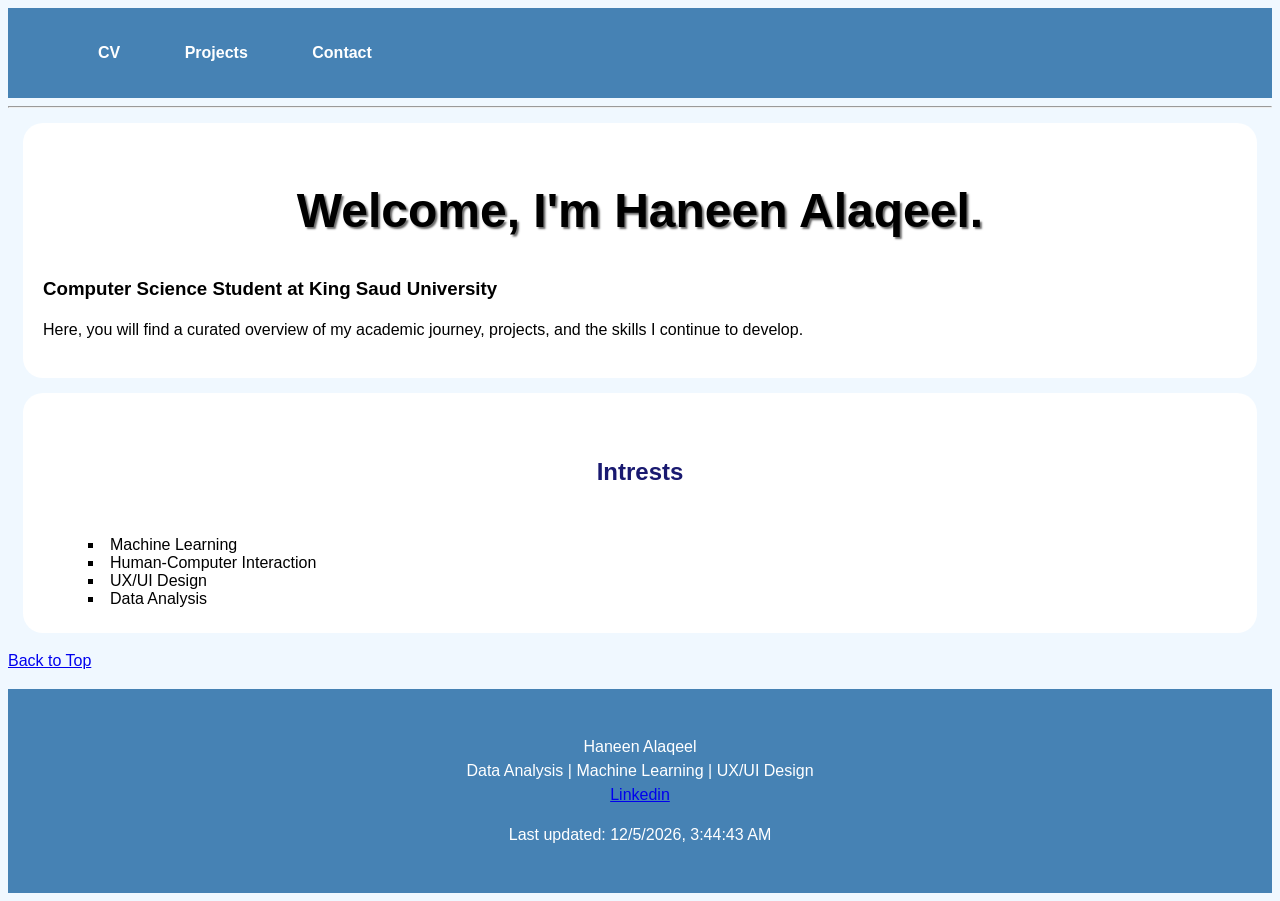
<file: index.html>
<!DOCTYPE html>
<html>
<head>
<link rel="stylesheet" href="styles.css">
<meta charset="utf-8">
<title>Home</title>
</head>

<body>

<header id="TOP">

<nav>
<ul>
<li><a href="CV.html">CV</a></li>
<li><a href="Projects.html">Projects</a></li>
<li><a href="Contact.html">Contact</a></li>
</ul>
</nav>


<hr>

<main>
<section id="intro">
<h1>Welcome, I'm Haneen Alaqeel. </h1>
<h3>Computer Science Student at King Saud University</h3>
<p>
Here, you will find a curated overview of my academic journey, projects, and the skills I continue to develop.
</p>
</section>


<section>
<h2>Intrests</h2>
<ol>
<li>Machine Learning</li>
<li>Human-Computer Interaction</li>
<li>UX/UI Design </li>
<li>Data Analysis</li>
</ol>
</section>


<p><a href="#TOP">Back to Top</a></p>


<footer>
<p>Haneen Alaqeel <br>
Data Analysis | Machine Learning | UX/UI Design <br> 
<a href="https://www.linkedin.com/in/haneen-alaqeel-08a9b7306?utm_source=share&utm_campaign=share_via&utm_content=profile&utm_medium=ios_app" target="_blank">Linkedin</a></p>
</footer>

<script src="scripts.js"></script>
</body>
</html>
</file>
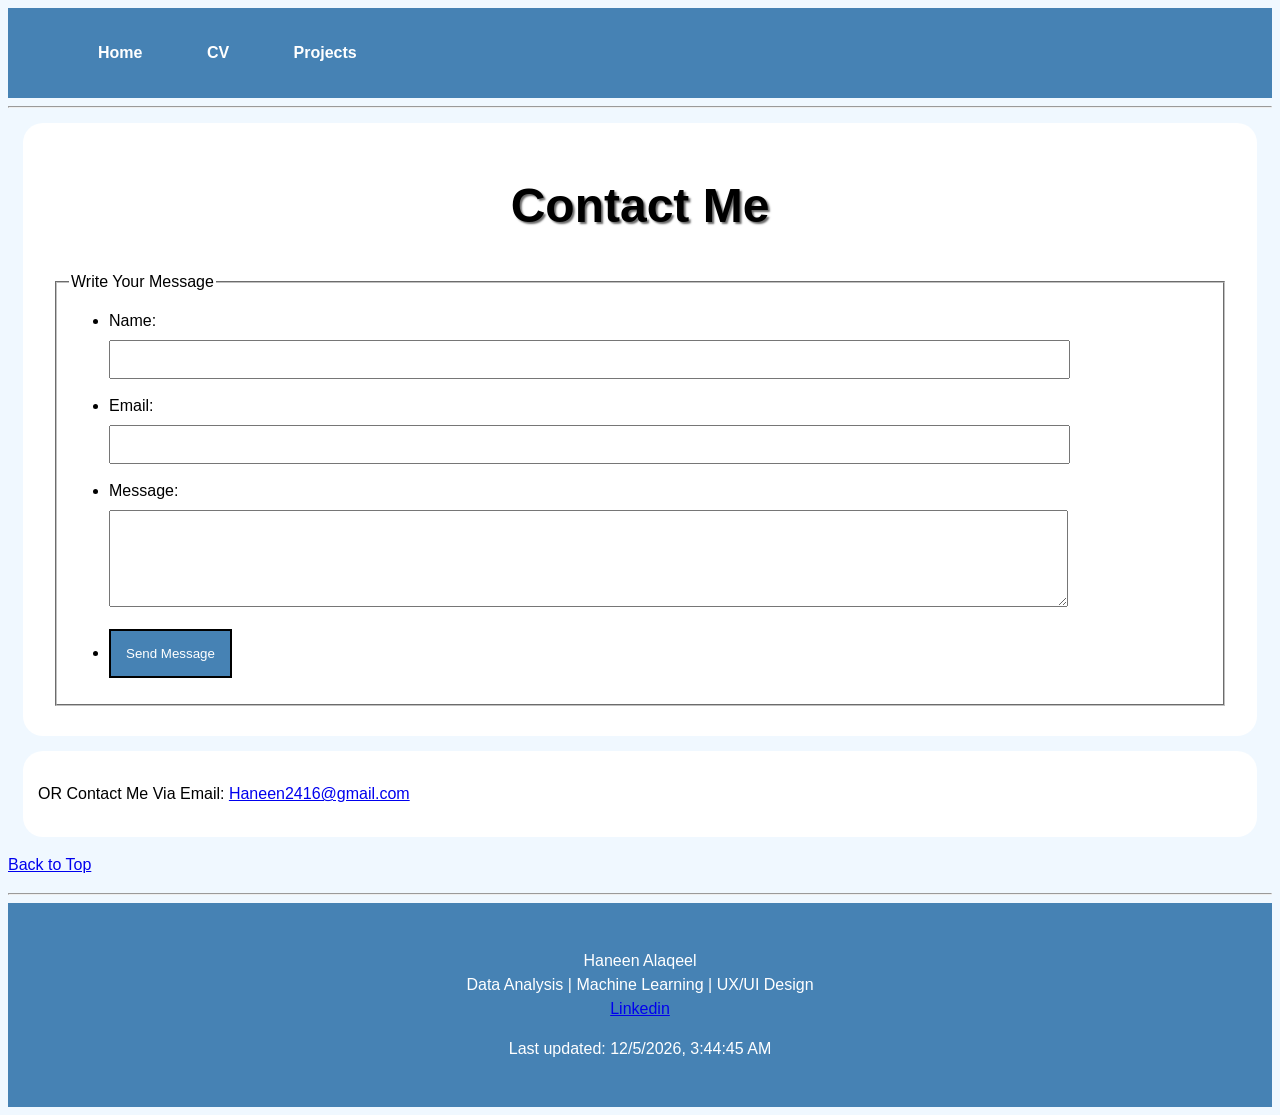
<file: Contact.html>
<!DOCTYPE html>
<html>
<head>
<link rel="stylesheet" href="styles.css">
<meta charset="utf-8">
<title>Contact</title>
</head>
<body> 

<header id="TOP">
<nav>
<ul>
<li><a href="index.html">Home</a></li>
<li><a href="CV.html">CV</a></li>
<li><a href="Projects.html">Projects</a></li>

</ul>
</nav>
</header>

<hr>

<main>
<section>
<h1>Contact Me</h1>

<form action="mailto:haneen2416@gmail.com" method="post" onsubmit="return validateForm()">
<fieldset>
<legend>Write Your Message</legend>
<ul>
<li>
<label for="user-name">Name:</label><br>
<input type="text" id="user-name" name="name" required>
</li>
<br>
<li>
<label for="user-email">Email:</label><br>
<input type="email" id="user-email" name="email" required>
</li>
<br>
<li>
<label for="user-message">Message:</label><br>
<textarea id="user-message" name="message" rows="5" cols="30" required></textarea>
</li>
<br>
<li>
<button type="submit">Send Message</button>
</li>
</ul>
</fieldset>
</form>
</section>

<section>
<p>OR Contact Me Via Email: <a href="mailto:Haneen2416@gmail.com">Haneen2416@gmail.com</a></p>
</section>

<p><a href="#TOP">Back to Top</a></p>
</main>

<hr>
    
   
<footer>
<p>Haneen Alaqeel <br>
Data Analysis | Machine Learning | UX/UI Design <br> 
<a href="https://www.linkedin.com/in/haneen-alaqeel-08a9b7306?utm_source=share&utm_campaign=share_via&utm_content=profile&utm_medium=ios_app" target="_blank">Linkedin</a></p>
</footer>

<script src="scripts.js"></script>
</body>
</html>
</file>
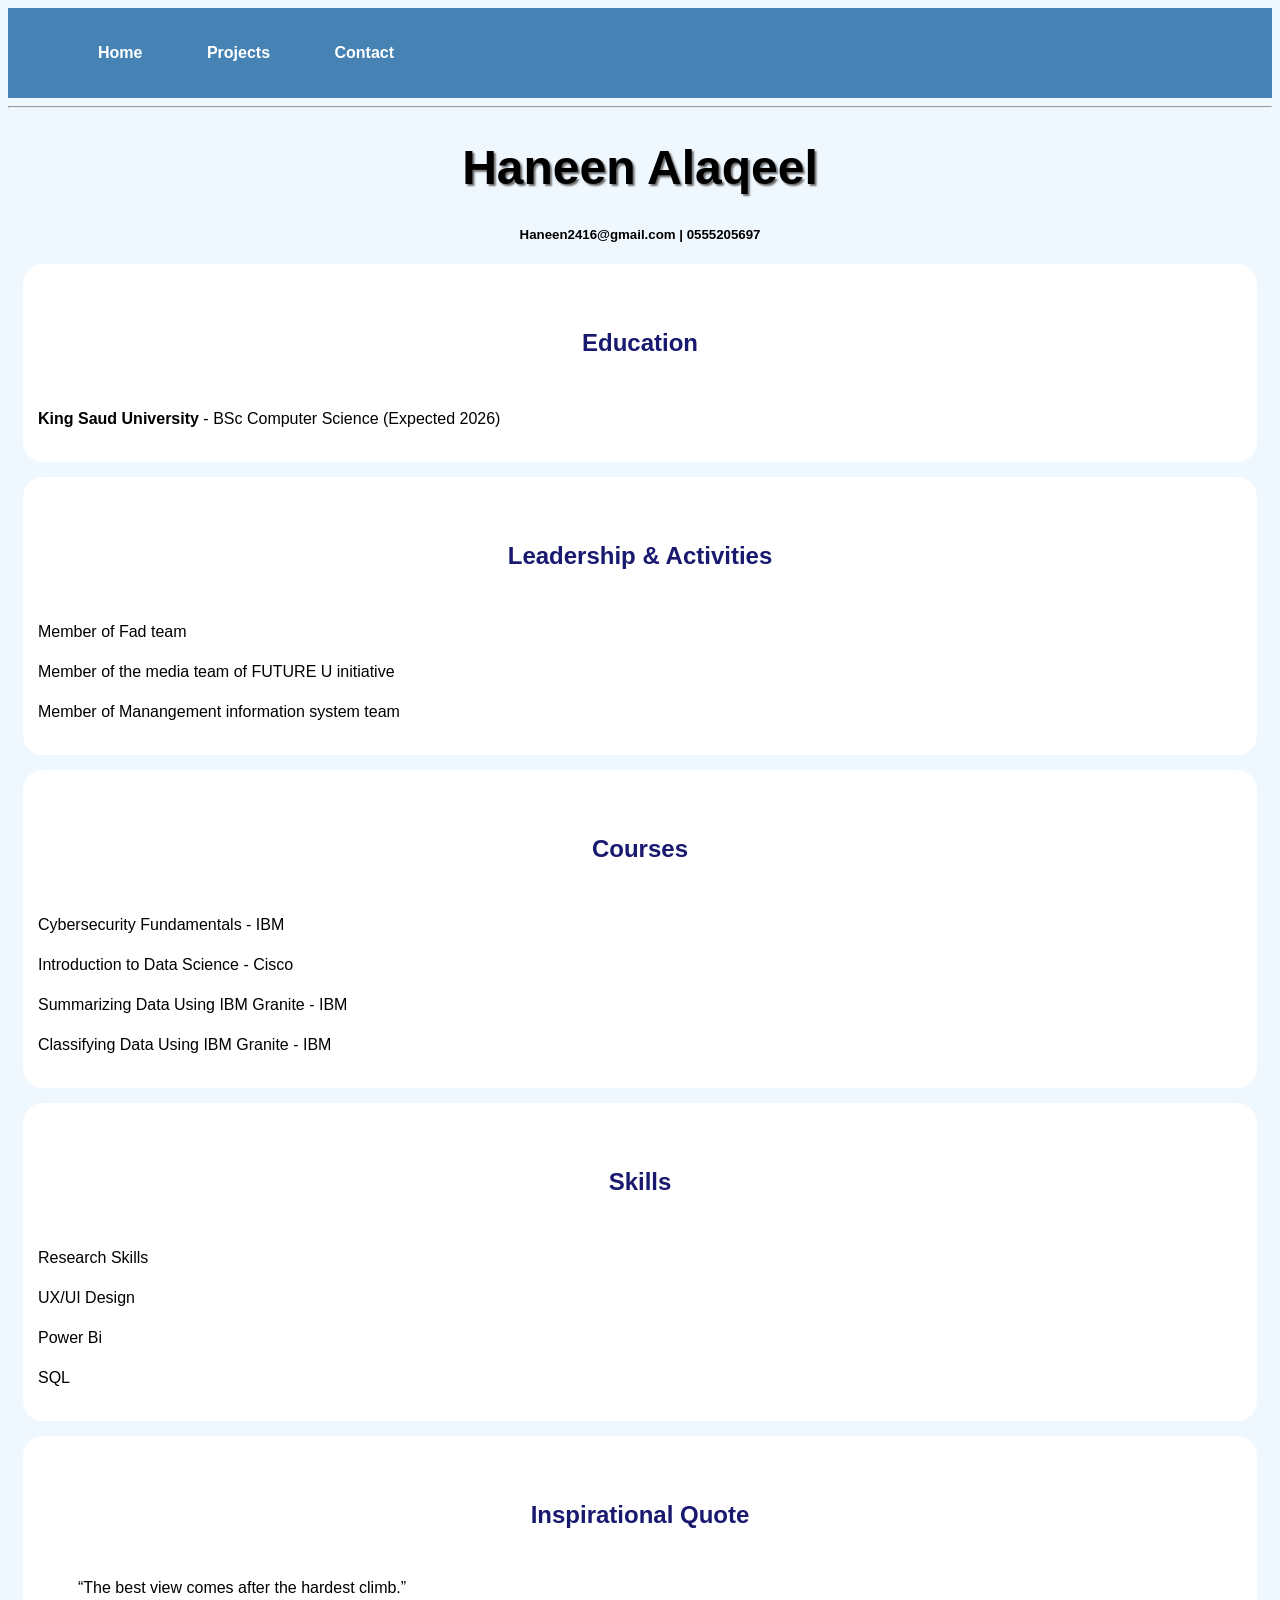
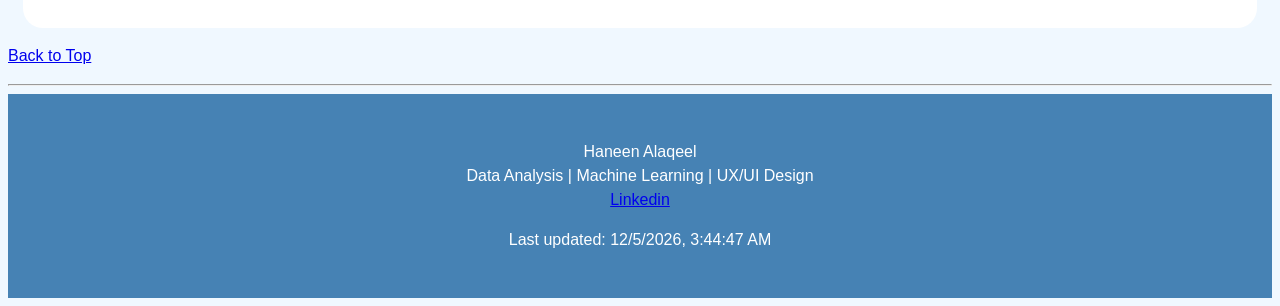
<file: CV.html>
<!DOCTYPE html>
<html>
<head>
<link rel="stylesheet" href="styles.css">
<meta charset="utf-8">
<title>CV</title>
</head>

<body>

<header id="TOP">
<nav>
<ul>
<li><a href="index.html">Home</a></li>
<li><a href="Projects.html">Projects</a></li>
<li><a href="Contact.html">Contact</a></li>
</ul>
</nav>
</header>

<hr>

<main>

<h1>Haneen Alaqeel</h1>
<h5 class="center">Haneen2416@gmail.com | 0555205697</h5>

<section>
<h2>Education</h2>
<p><strong>King Saud University</strong> - BSc Computer Science (Expected 2026)</p>
</section>

<section>
<h2>Leadership & Activities </h2>
<p>Member of Fad team</p>
<p>Member of the media team of FUTURE U initiative</p>
<p>Member of Manangement information system team</p>

</section>

<section>
<h2>Courses</h2>
<p>Cybersecurity Fundamentals - IBM</p>
<p>Introduction to Data Science - Cisco</p>
<p>Summarizing Data Using IBM Granite - IBM</p>
<p>Classifying Data Using IBM Granite - IBM</p>
</section>


<section>
<h2>Skills</h2>
<p>Research Skills</p>
<p>UX/UI Design</p>
<p>Power Bi</p>
<p>SQL</p>
</section>


<section>
<h2>Inspirational Quote</h2>
<blockquote>
“The best view comes after the hardest climb.” 
                  
                  
</blockquote>
</section>
<p><a href="#TOP">Back to Top</a></p>
</main>

<hr>

<footer>
<p>Haneen Alaqeel <br>
Data Analysis | Machine Learning | UX/UI Design <br> 
<a href="https://www.linkedin.com/in/haneen-alaqeel-08a9b7306?utm_source=share&utm_campaign=share_via&utm_content=profile&utm_medium=ios_app" target="_blank">Linkedin</a></p>
</footer>

<script src="scripts.js"></script>
</body>
</html>
</file>
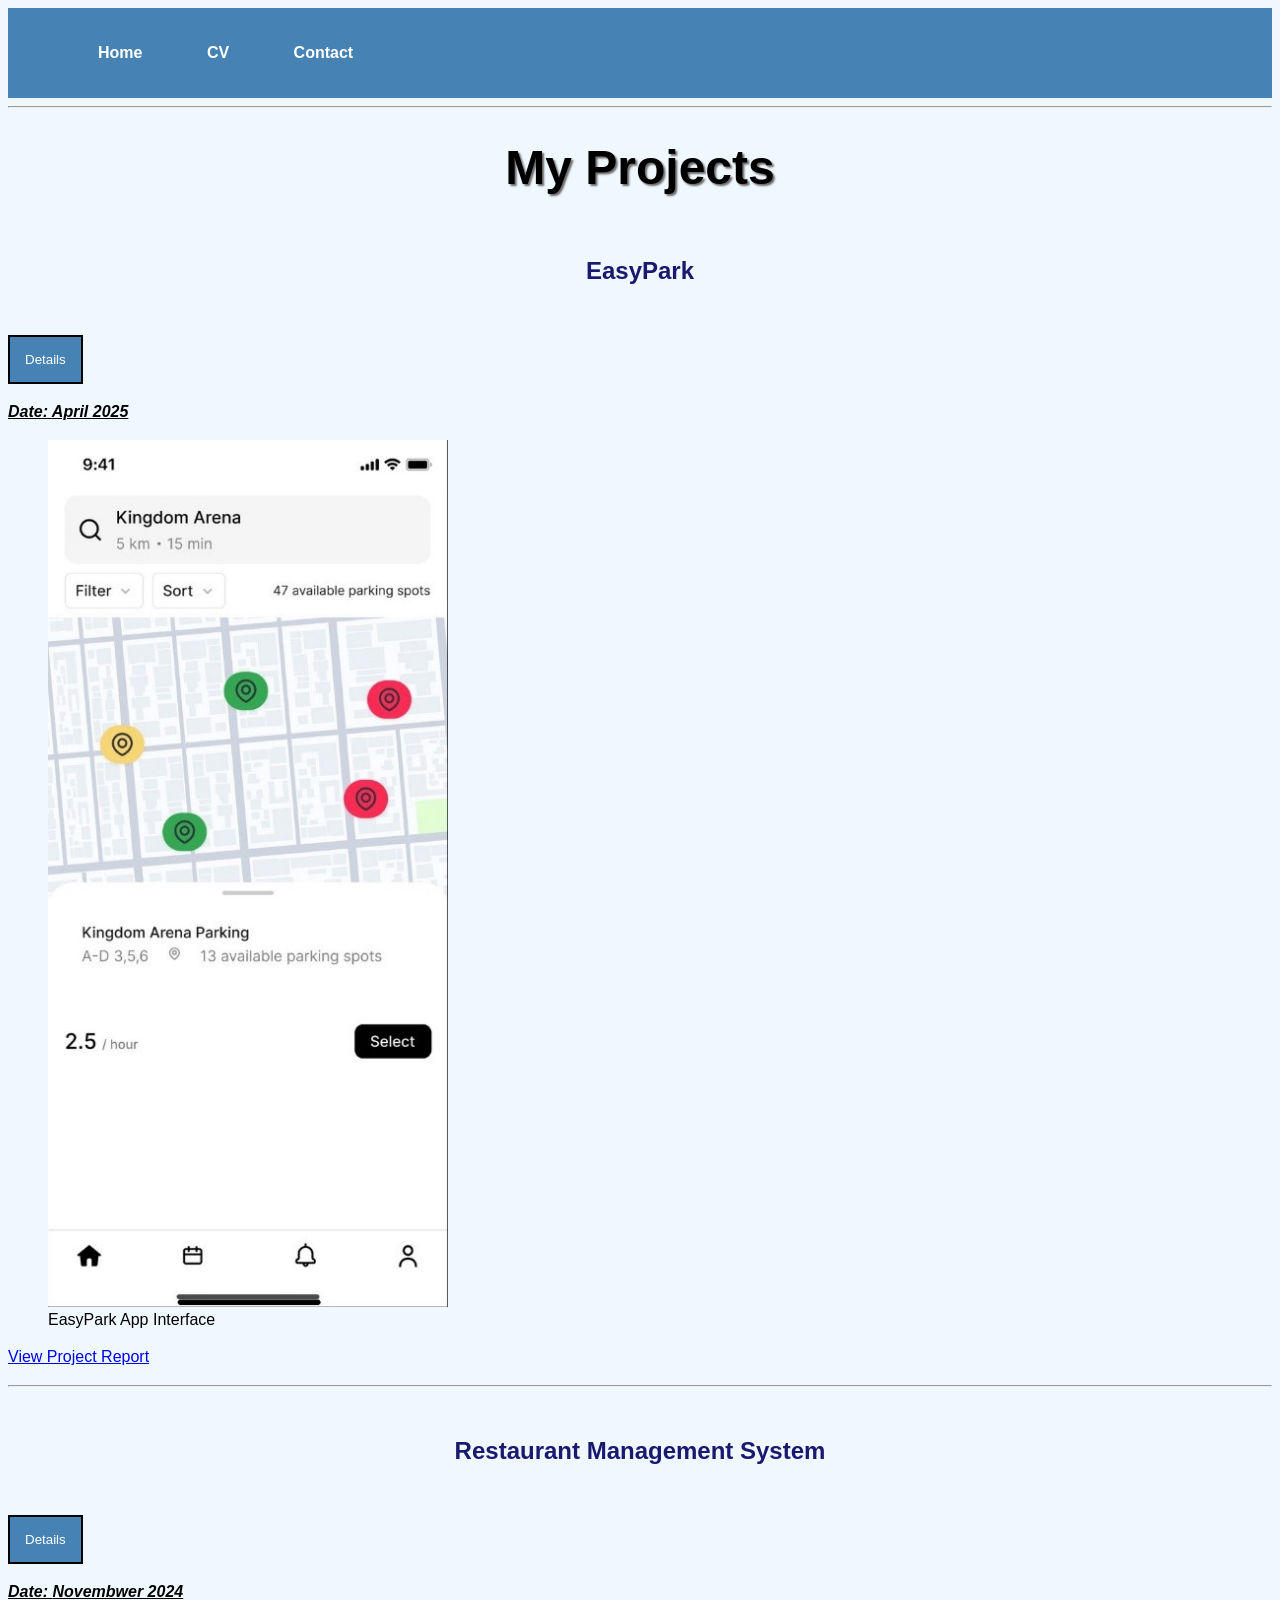
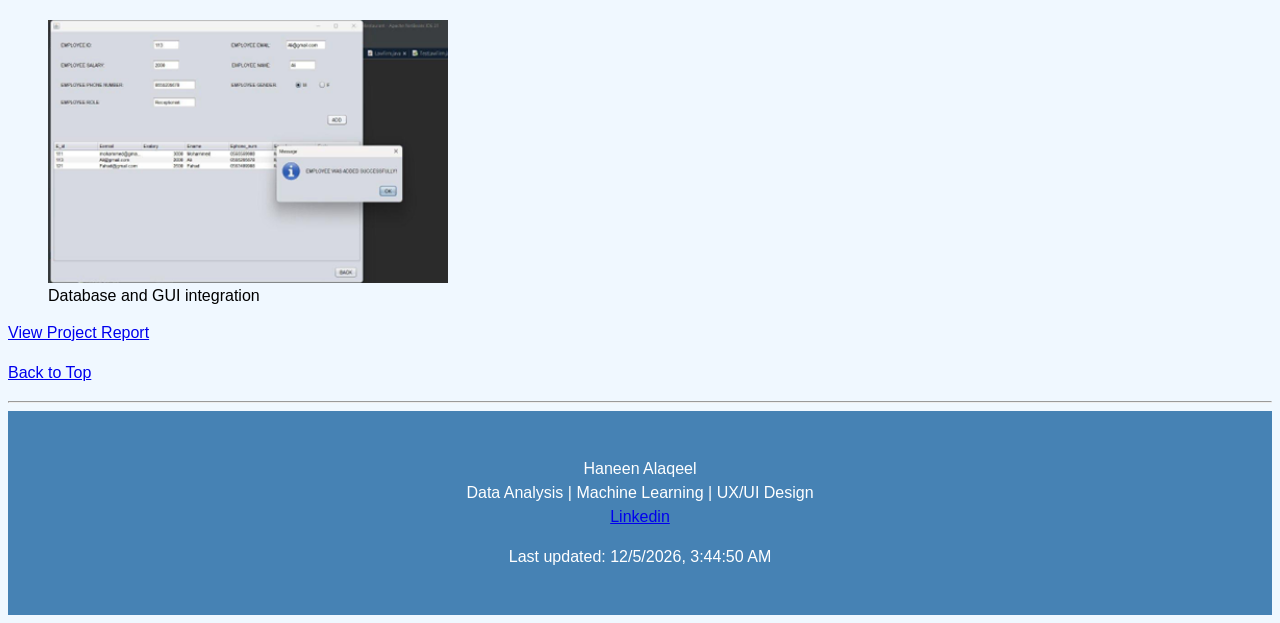
<file: Projects.html>
<!DOCTYPE html>
<html>
<head>
<link rel="stylesheet" href="styles.css">
<meta charset="utf-8">
<title>Projects</title>
</head>
<body>

<header id="TOP">
<nav>
<ul>
<li><a href="index.html">Home</a></li>
<li><a href="CV.html">CV</a></li>
<li><a href="Contact.html">Contact</a></li>
</ul>
</nav>
</header>

<hr>

<main>
<h1>My Projects</h1>

<article>
<h2>EasyPark</h2>
<button type="button" onclick="toggleProject(this)">Details</button>
<p class="highlight">Date: <time datetime="2025-04">April 2025</time></p>
<p style="display:none"> A Smart mobile app that provides real-time updates for parking availability in high-traffic areas.</p>
            
<figure>
<img src="EasyPArk.jpg" alt="EasyPark App Screenshot" width="400">
<figcaption>EasyPark App Interface</figcaption>
</figure>
            
<p><a href="https://drive.google.com/file/d/1hHm1AJCPmM3AMTG0dJfktPl3hIhtCyLm/view?usp=drivesdk" target="_blank">View Project Report</a></p>
</article>

<hr>

<article>
<h2>Restaurant Management System</h2>
<button type="button" onclick="toggleProject(this)">Details</button>
<p class="highlight">Date: <time datetime="2024-11">Novembwer 2024</time></p>
<p style="display:none"> We developed a Restaurant Management System using Java and MySQL. The system manages key restaurant operations, including customer reservations, orders, billing, and employee data.</p>
            
<figure>
<img src="prego.png" alt="Database and GUI integration" width="400">
<figcaption>Database and GUI integration</figcaption>
</figure>
            
<p><a href="https://drive.google.com/file/d/1koFq3uQjGtofHQ02HR31yQZggMT3b61M/view?usp=drivesdk" target="_blank">View Project Report</a></p>
</article>
<p><a href="#TOP">Back to Top</a></p>
</main>

<hr>

 
<footer>
<p>Haneen Alaqeel <br>
Data Analysis | Machine Learning | UX/UI Design <br> 
<a href="https://www.linkedin.com/in/haneen-alaqeel-08a9b7306?utm_source=share&utm_campaign=share_via&utm_content=profile&utm_medium=ios_app" target="_blank">Linkedin</a></p>
</footer>

<script src="scripts.js"></script>
</body>
</html>
</file>
<file: styles.css>
.highlight {

font-style: italic;
text-decoration: underline;
font-weight: bold;

}

.center {

text-align: center;

}


#intro {

background-color: white;
padding: 20px; 

}

body {

font-family: Arial, Verdana, sans-serif;
background-color: aliceblue;

}


h1 {

color: black;
text-align: center;
font-size: 3em;
text-shadow: 2px 2px 2px dimgray;
    
}

h2 {

color: midnightblue;
text-align: center;
padding: 30px;

}

p {

line-height: 1.5;


}


 ol {

margin: 10px;
list-style-type: square ;
list-style-position: inside; 

}


nav {

background-color: steelblue;
padding: 20px;

}



nav li {

list-style-type: none;
display: inline;
margin: 30px;

}

nav a {

color: white;
text-decoration: none;
font-weight: bold;
text-align: center;

}


nav a:focus {

color: black;

}


section {

margin: 15px;
padding: 15px;
background-color: white;
border-radius: 20px;

}


form {

margin: 15px;

}

input, textarea {

width: 85%;
padding: 10px;
margin-top: 10px;

}


button {

background-color: steelblue;
color: white;
border-style: solid;
padding: 15px;

}

button:hover {

background-color: green;

}


footer {

background-color: steelblue;
color: white;
text-align: center;
padding: 30px;

}
</file>
